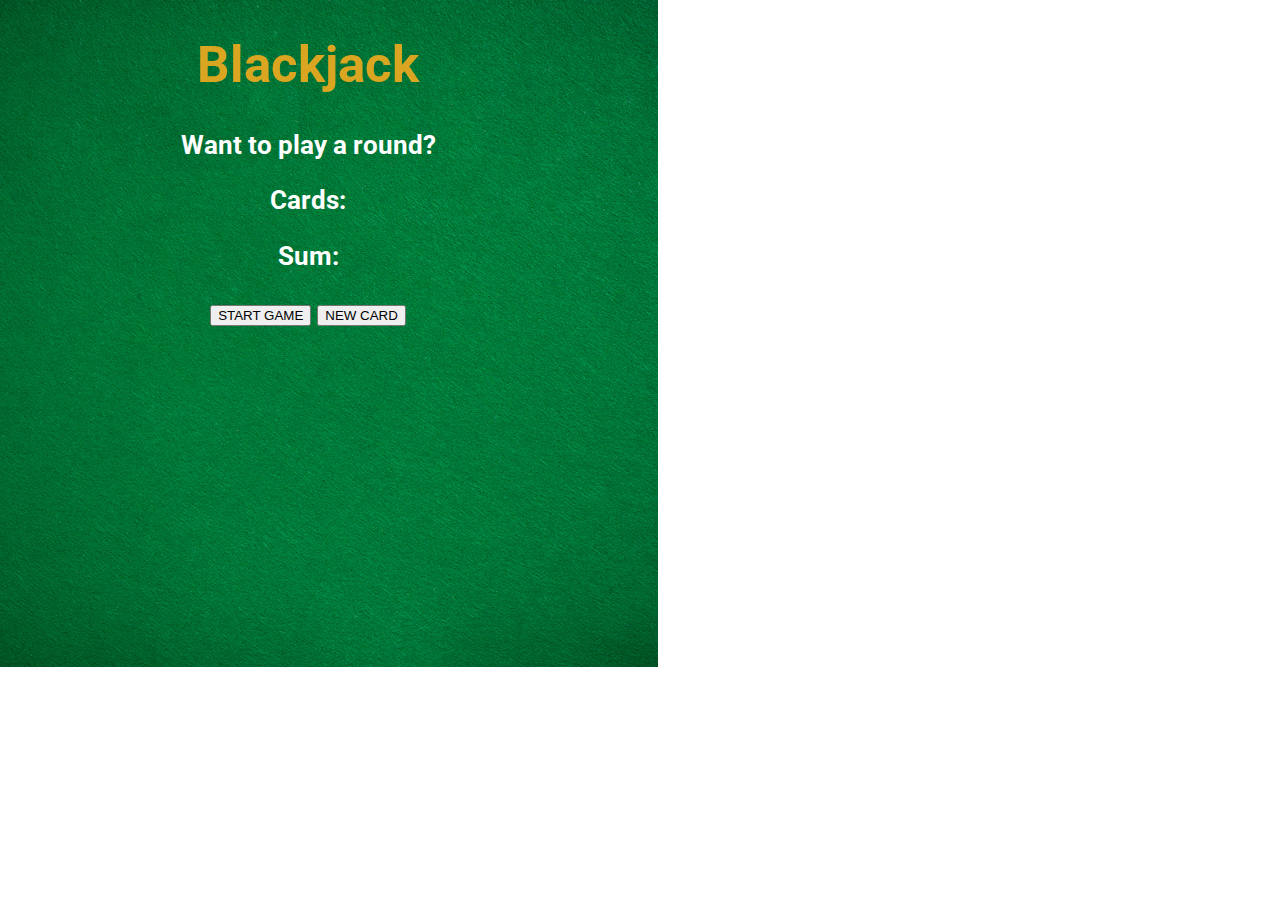
<file: BlackJack-app/index.html>
<!DOCTYPE html>
<html>
  <head>
    <link rel="preconnect" href="https://fonts.googleapis.com">
    <link rel="preconnect" href="https://fonts.gstatic.com" crossorigin>
    <link href="https://fonts.googleapis.com/css2?family=Roboto:ital,wght@0,400;0,700;1,500;1,700&display=swap" rel="stylesheet">
    <link rel="stylesheet" href="./styles.css">
    <title>Black Jack App</title>
  </head>
  <body>
    <h1>Blackjack</h1>
    <p id="message-el">Want to play a round?</p>
    <p id="cards-el">Cards:</p>
    <p id="sum-el">Sum:</p>
    <button id="start-btn">START GAME</button>
    <button id="newcard-btn">NEW CARD</button>
    <p id="player-el"></p>
    <script src="index.js"></script>
</body>
</html>
</file>
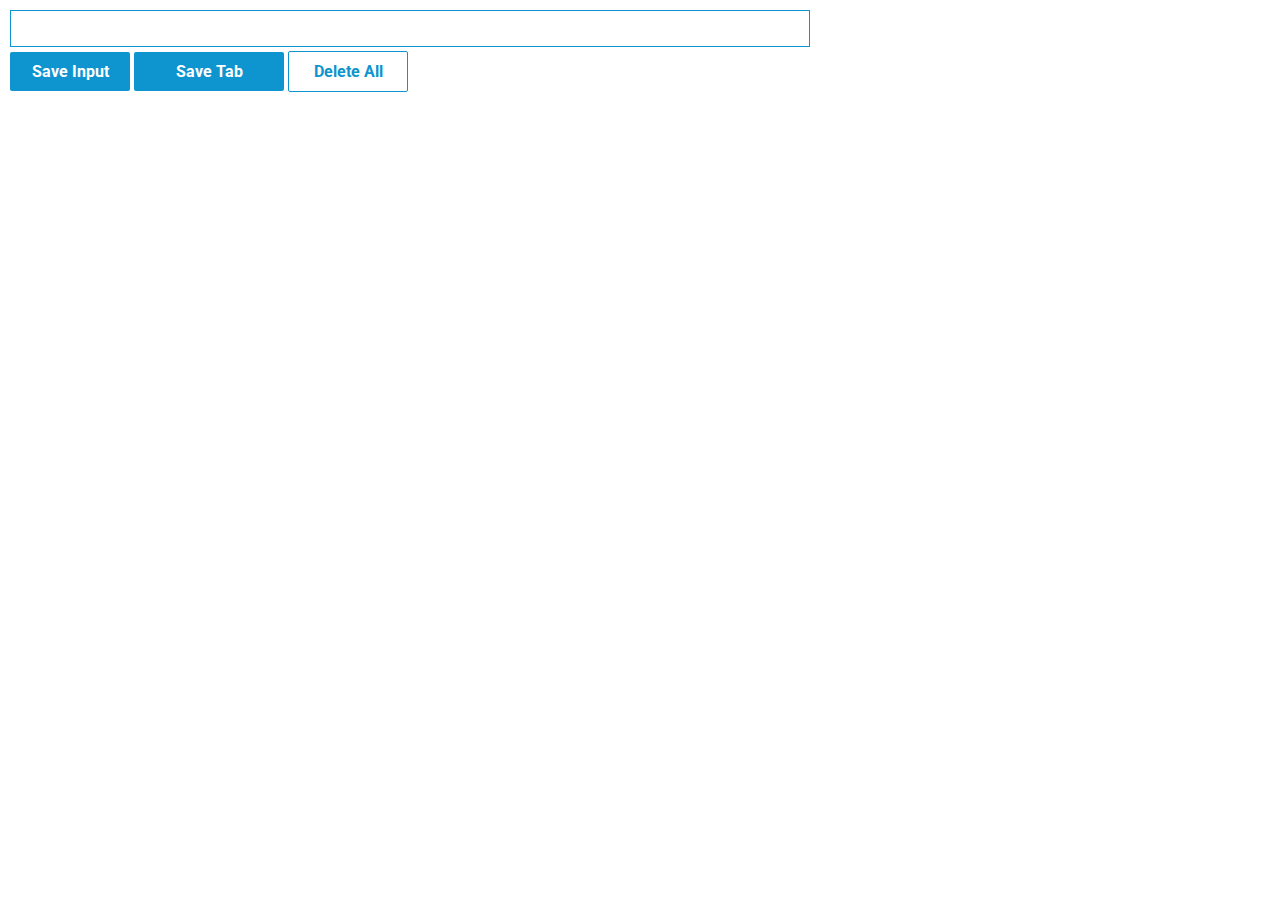
<file: Lead-Tracker-Chrome-Extension/index.html>
<!DOCTYPE html>
<html>
  <head>
    <link rel="preconnect" href="https://fonts.googleapis.com">
    <link rel="preconnect" href="https://fonts.gstatic.com" crossorigin>
    <link href="https://fonts.googleapis.com/css2?family=Roboto:ital,wght@0,400;0,700;1,500;1,700&display=swap" rel="stylesheet">
    <link rel="stylesheet" href="./styles.css">
    <title>Lead Tracker</title>
  </head>
  <body>
    <input id="input--el" type="text"/>
    <button id="input--btn">Save Input</button>
    <button id="save-tab--btn">Save Tab</button>
    <button id="delete--btn">Delete All</button>
    <ul id="ul--el"></ul>
    <script src="index.js"></script>
</body>
</html>
</file>
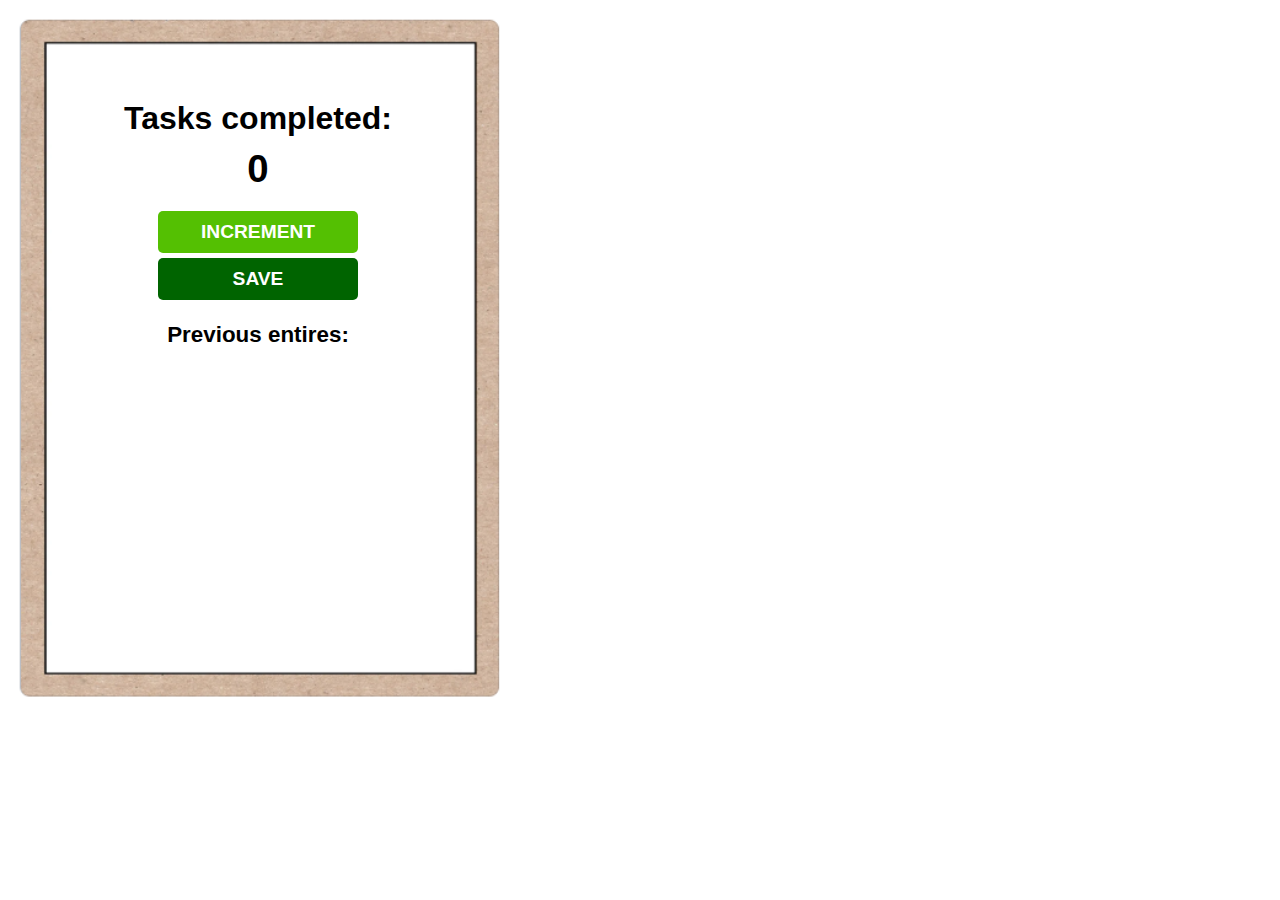
<file: Tasks counter app/index.html>
<html>
  <head>
    <link rel="stylesheet" href="counter.css">
    <title>Tasks app</title>
  <body>
    <h1>Tasks completed:</h1>
    <h2 id="count-el">0</h2>
    <button id="increment-btn" onclick="increment()">INCREMENT</button>
    <button id="save-btn" onclick="save()">SAVE</button>
    <p id="save-el">Previous entires: </p>
    <script src="counter.js"></script>
  </body>
</html>
</file>
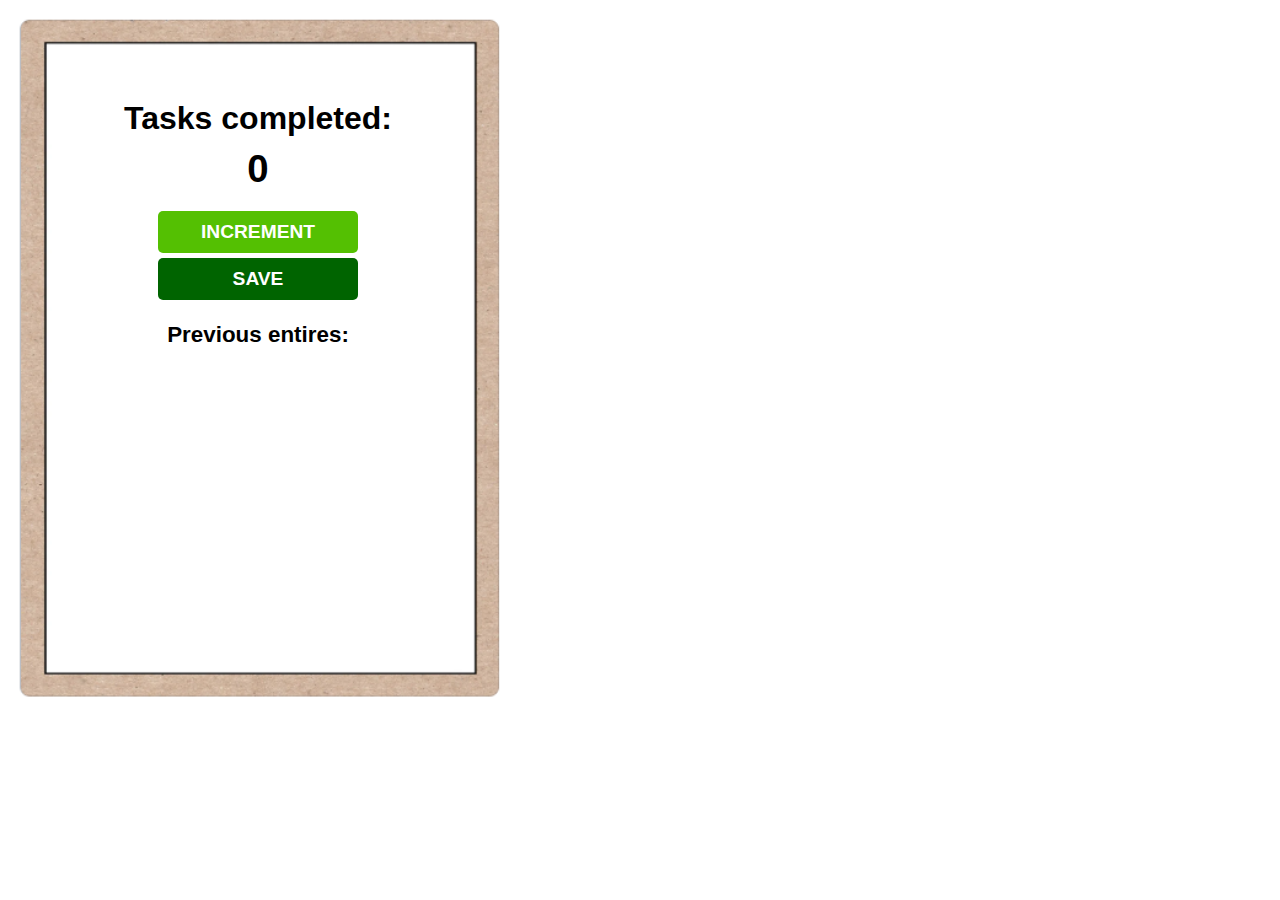
<file: Tasks-counter-app/index.html>
<html>
  <head>
    <link rel="stylesheet" href="counter.css">
    <title>Tasks app</title>
  <body>
    <h1>Tasks completed:</h1>
    <h2 id="count--el">0</h2>
    <button id="increment--btn" onclick="increment()">INCREMENT</button>
    <button id="save--btn" onclick="save()">SAVE</button>
    <p id="save--el">Previous entires: </p>
    <script src="counter.js"></script>
  </body>
</html>
</file>
<file: BlackJack-app/styles.css>
body {
  background-image: url("./table.png");
  background-repeat: no-repeat;
  color: white;
  font-family: 'Roboto', sans-serif;
  font-size: 1.6rem;
  font-weight: bold;
  max-width: 600px;
  text-align: center;
}

h1 {
  color: goldenrod;
}

#message--el {
    font-style: italic;
}

#start--btn, #newcard--btn {
  background: goldenrod;
  border: none;
  border-radius: 2px;
  color: #016f32;
  display: block;
  font-family: 'Roboto', sans-serif;
  font-size: 1.2rem;
  font-weight: bold;
  margin: auto;
  margin-bottom: 15px;
  padding-top: 10px;
  padding-bottom: 10px;
  width: 150px;
}
</file>
<file: Lead-Tracker-Chrome-Extension/styles.css>
body {
  margin: 0;
  padding: 10px;
  font-family: 'Roboto', sans-serif;
  min-width: 400px;
}

input {
  padding: 10px;
  box-sizing: border-box;
  border: 1px solid #0e94ce;
  display: block;
  margin-bottom: 4px;
  max-width: 800px;
  width: 100%;
}

ul {
  margin-top: 20px;
  list-style: none;
  padding-left: 0;
}

li {
  margin-top: 5px;
}

a {
  color: #0e94ce;
}


#input--btn {
  background: #0e94ce;
  border: none;
  border-radius: 2px;
  color: white;
  font-family: 'Roboto', sans-serif;
  font-size: 1.0rem;
  font-weight: bold;
  margin-bottom: 10px;
  padding: 10px 20px;
  width: 120px;
}

#delete--btn {
  background: white;
  border: 1px solid #0e94ce;
  border-radius: 2px;
  color: #0e94ce;
  font-family: 'Roboto', sans-serif;
  font-size: 1.0rem;
  font-weight: bold;
  margin-bottom: 15px;
  padding: 10px 20px;
  width: 120px;
}

#save-tab--btn {
  background: #0e94ce;
  border: none;
  border-radius: 2px;
  color: white;
  font-family: 'Roboto', sans-serif;
  font-size: 1.0rem;
  font-weight: bold;
  margin-bottom: 10px;
  padding: 10px 20px;
  width: 150px;
}
</file>
<file: Tasks counter app/counter.css>
body {
  background-image: url("tasks.png");
  background-size: 520px auto;
  background-repeat: no-repeat;
  font-family: -apple-system, BlinkMacSystemFont, 'Segoe UI', Roboto, Oxygen, Ubuntu, Cantarell, 'Open Sans', 'Helvetica Neue', sans-serif;
  font-weight: bold;
  text-align: center;
  max-width: 500px;
  margin-top: 100px;
}

h1 {
  margin-top: 10px;
  margin-bottom: 10px;
}

h2 {
  font-size: 2.4rem;
  margin-top: 0;
  margin-bottom: 20px;
}

button {
  margin: auto;
  display: block;
  border: none;
  padding-top: 10px;
  padding-bottom: 10px;
  color: white;
  font-size: 1.2rem;
  font-weight: bold;
  width: 200px;
  margin-bottom: 5px;
  border-radius: 5px;
}

p {
  font-size: 1.4rem;
}

#increment-btn {
  background: rgb(84, 192, 2);
}

#save-btn {
  background: darkgreen;
}
</file>
<file: Tasks-counter-app/counter.css>
body {
  background-image: url("tasks.png");
  background-size: 520px auto;
  background-repeat: no-repeat;
  font-family: -apple-system, BlinkMacSystemFont, 'Segoe UI', Roboto, Oxygen, Ubuntu, Cantarell, 'Open Sans', 'Helvetica Neue', sans-serif;
  font-weight: bold;
  text-align: center;
  max-width: 500px;
  margin-top: 100px;
}

h1 {
  margin-top: 10px;
  margin-bottom: 10px;
}

h2 {
  font-size: 2.4rem;
  margin-top: 0;
  margin-bottom: 20px;
}

button {
  margin: auto;
  display: block;
  border: none;
  padding-top: 10px;
  padding-bottom: 10px;
  color: white;
  font-size: 1.2rem;
  font-weight: bold;
  width: 200px;
  margin-bottom: 5px;
  border-radius: 5px;
}

p {
  font-size: 1.4rem;
}

#increment--btn {
  background: rgb(84, 192, 2);
}

#save--btn {
  background: darkgreen;
}
</file>
